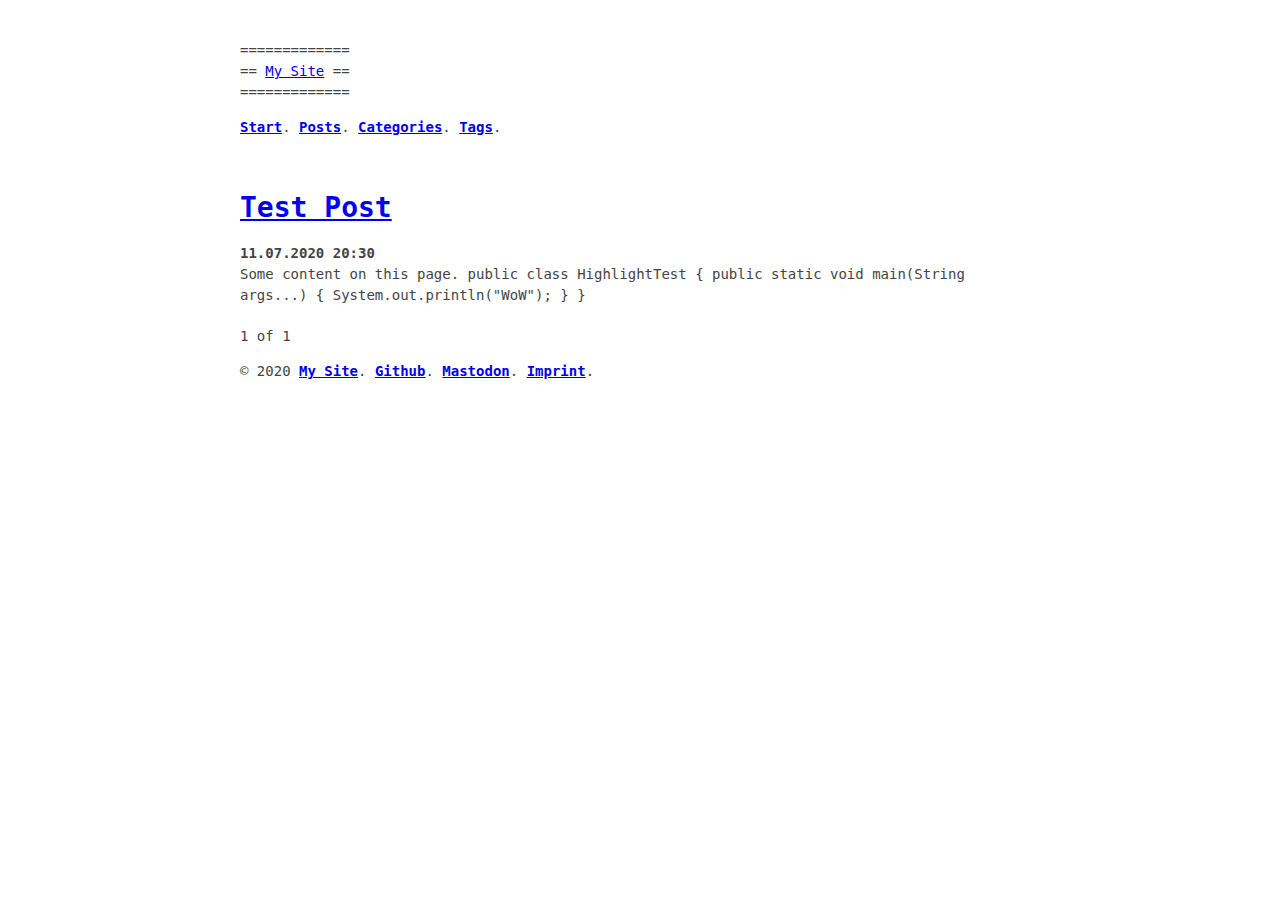
<file: index.html>
<!DOCTYPE html>
<html lang="en-gb">
<head>
	<meta name="generator" content="Hugo 0.73.0" />
	<meta charset="UTF-8">
	<meta name="viewport" content="width=device-width, initial-scale=1">
	<meta http-equiv="X-UA-Compatible" content="IE=edge">
	<style type=text/css>body{font-family:monospace;}</style>
	<title>My Site</title>
	
	
	<link rel="stylesheet" href="/css/style.css">
	<link rel="alternate" type="application/rss+xml" href="/index.xml" title="My Site">
</head>
<body>
	<header>
	=============<br>
	== <a href="https://christianjank.github.io">My Site</a> ==<br>
	=============
	<div style="float: right;"></div><br>
	<p>
	<nav>
			<a href="/"><b>Start</b></a>.
			
			
			<a href="/posts/"><b>Posts</b></a>.
			
			<a href="/categories/"><b>Categories</b></a>.
			
			<a href="/tags/"><b>Tags</b></a>.
			
	</nav>
	</p>
	
</header>

	
	<main>
		
		
			<article>
	<h1><a href="https://christianjank.github.io/posts/test-post/">Test Post</a></h1>
	<b><time>11.07.2020 20:30</time></b>
	
	<div>
		Some content on this page.
 public class HighlightTest { public static void main(String args...) { System.out.println(&#34;WoW&#34;); } } 
		
	</div>
</article>

		
		<div>

1 of 1

</div>

	</main>

	<footer>
	<p>&copy; 2020 <a href="https://christianjank.github.io"><b>My Site</b></a>.
	<a href="https://github.com/example"><b>Github</b></a>.
	<a href="https://example.com/@user"><b>Mastodon</b></a>.
	<a href="/imprint"><b>Imprint</b></a>.
	</p>
</footer>

</body>
</html>
</file>
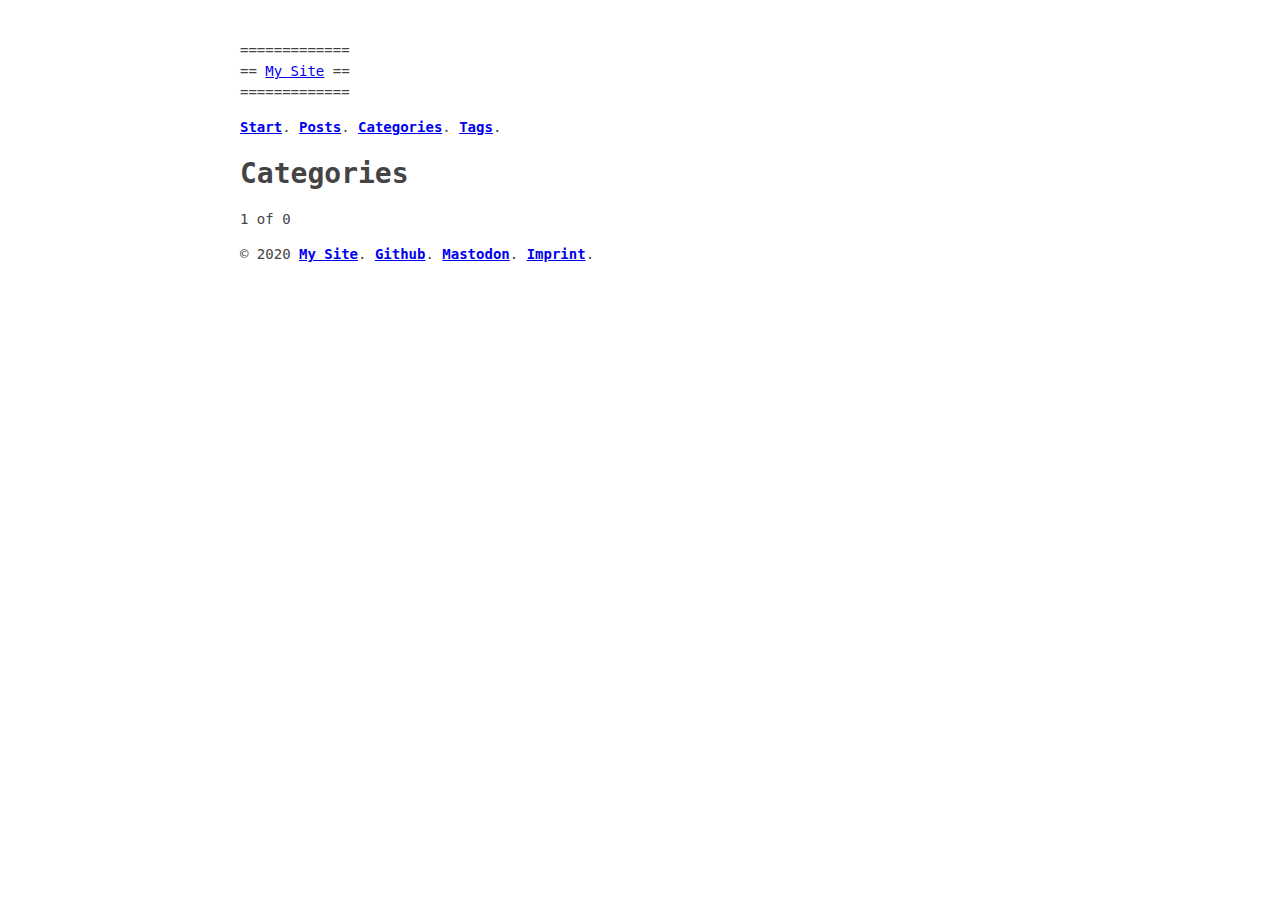
<file: categories/index.html>
<!DOCTYPE html>
<html lang="en-gb">
<head>
	<meta charset="UTF-8">
	<meta name="viewport" content="width=device-width, initial-scale=1">
	<meta http-equiv="X-UA-Compatible" content="IE=edge">
	<style type=text/css>body{font-family:monospace;}</style>
	<title>Categories</title>
	
	
	<link rel="stylesheet" href="/css/style.css">
	<link rel="alternate" type="application/rss+xml" href="/categories/index.xml" title="My Site">
</head>
<body>
	<header>
	=============<br>
	== <a href="https://christianjank.github.io">My Site</a> ==<br>
	=============
	<div style="float: right;"></div><br>
	<p>
	<nav>
			<a href="/"><b>Start</b></a>.
			
			
			<a href="/posts/"><b>Posts</b></a>.
			
			<a href="/categories/"><b>Categories</b></a>.
			
			<a href="/tags/"><b>Tags</b></a>.
			
	</nav>
	</p>
	
</header>

	
	<main>
		
		
		<div>
			<h1>Categories</h1>
			
		</div>
		
		
		<ul>
		    
		</ul>
		<div>

1 of 0

</div>

	</main>

	<footer>
	<p>&copy; 2020 <a href="https://christianjank.github.io"><b>My Site</b></a>.
	<a href="https://github.com/example"><b>Github</b></a>.
	<a href="https://example.com/@user"><b>Mastodon</b></a>.
	<a href="/imprint"><b>Imprint</b></a>.
	</p>
</footer>

</body>
</html>
</file>
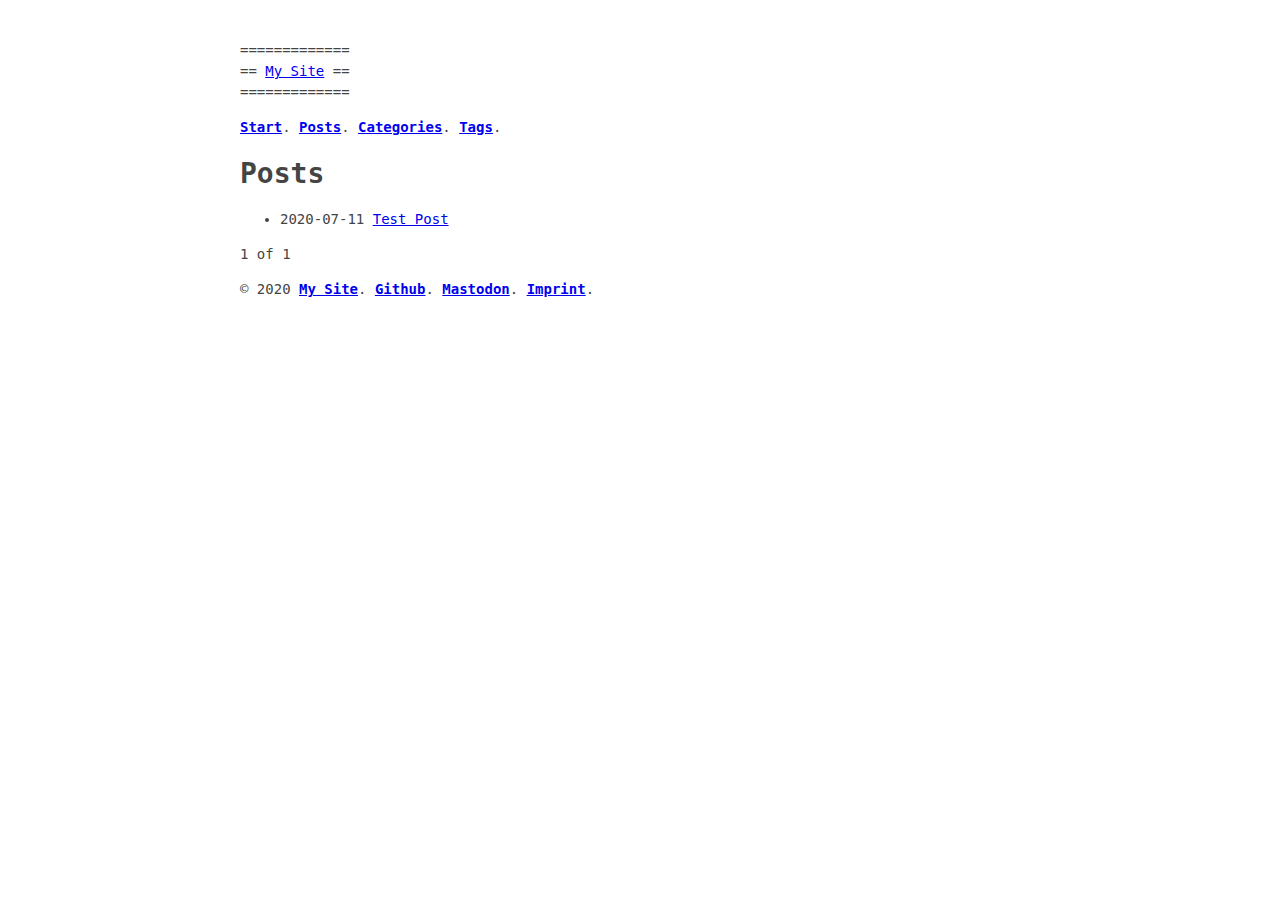
<file: posts/index.html>
<!DOCTYPE html>
<html lang="en-gb">
<head>
	<meta charset="UTF-8">
	<meta name="viewport" content="width=device-width, initial-scale=1">
	<meta http-equiv="X-UA-Compatible" content="IE=edge">
	<style type=text/css>body{font-family:monospace;}</style>
	<title>Posts</title>
	
	
	<link rel="stylesheet" href="/css/style.css">
	<link rel="alternate" type="application/rss+xml" href="/posts/index.xml" title="My Site">
</head>
<body>
	<header>
	=============<br>
	== <a href="https://christianjank.github.io">My Site</a> ==<br>
	=============
	<div style="float: right;"></div><br>
	<p>
	<nav>
			<a href="/"><b>Start</b></a>.
			
			
			<a href="/posts/"><b>Posts</b></a>.
			
			<a href="/categories/"><b>Categories</b></a>.
			
			<a href="/tags/"><b>Tags</b></a>.
			
	</nav>
	</p>
	
</header>

	
	<main>
		
		
		<div>
			<h1>Posts</h1>
			
		</div>
		
		
		<ul>
		    
		    <li>
		        <div class="post-title">
				
				    2020-07-11 <a href="/posts/test-post/">Test Post</a>
				
		        </div>
		    </li>
		    
		</ul>
		<div>

1 of 1

</div>

	</main>

	<footer>
	<p>&copy; 2020 <a href="https://christianjank.github.io"><b>My Site</b></a>.
	<a href="https://github.com/example"><b>Github</b></a>.
	<a href="https://example.com/@user"><b>Mastodon</b></a>.
	<a href="/imprint"><b>Imprint</b></a>.
	</p>
</footer>

</body>
</html>
</file>
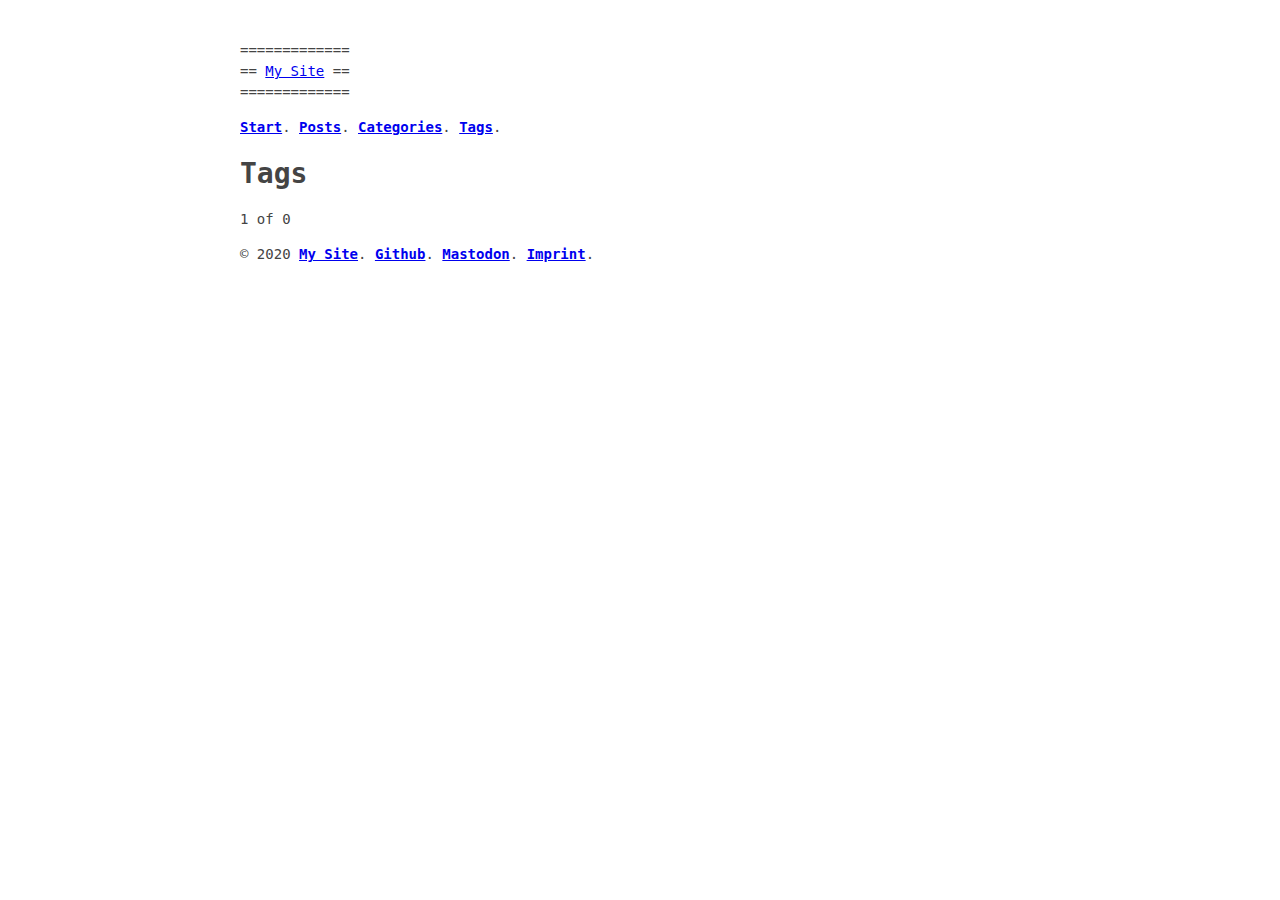
<file: tags/index.html>
<!DOCTYPE html>
<html lang="en-gb">
<head>
	<meta charset="UTF-8">
	<meta name="viewport" content="width=device-width, initial-scale=1">
	<meta http-equiv="X-UA-Compatible" content="IE=edge">
	<style type=text/css>body{font-family:monospace;}</style>
	<title>Tags</title>
	
	
	<link rel="stylesheet" href="/css/style.css">
	<link rel="alternate" type="application/rss+xml" href="/tags/index.xml" title="My Site">
</head>
<body>
	<header>
	=============<br>
	== <a href="https://christianjank.github.io">My Site</a> ==<br>
	=============
	<div style="float: right;"></div><br>
	<p>
	<nav>
			<a href="/"><b>Start</b></a>.
			
			
			<a href="/posts/"><b>Posts</b></a>.
			
			<a href="/categories/"><b>Categories</b></a>.
			
			<a href="/tags/"><b>Tags</b></a>.
			
	</nav>
	</p>
	
</header>

	
	<main>
		
		
		<div>
			<h1>Tags</h1>
			
		</div>
		
		
		<ul>
		    
		</ul>
		<div>

1 of 0

</div>

	</main>

	<footer>
	<p>&copy; 2020 <a href="https://christianjank.github.io"><b>My Site</b></a>.
	<a href="https://github.com/example"><b>Github</b></a>.
	<a href="https://example.com/@user"><b>Mastodon</b></a>.
	<a href="/imprint"><b>Imprint</b></a>.
	</p>
</footer>

</body>
</html>
</file>
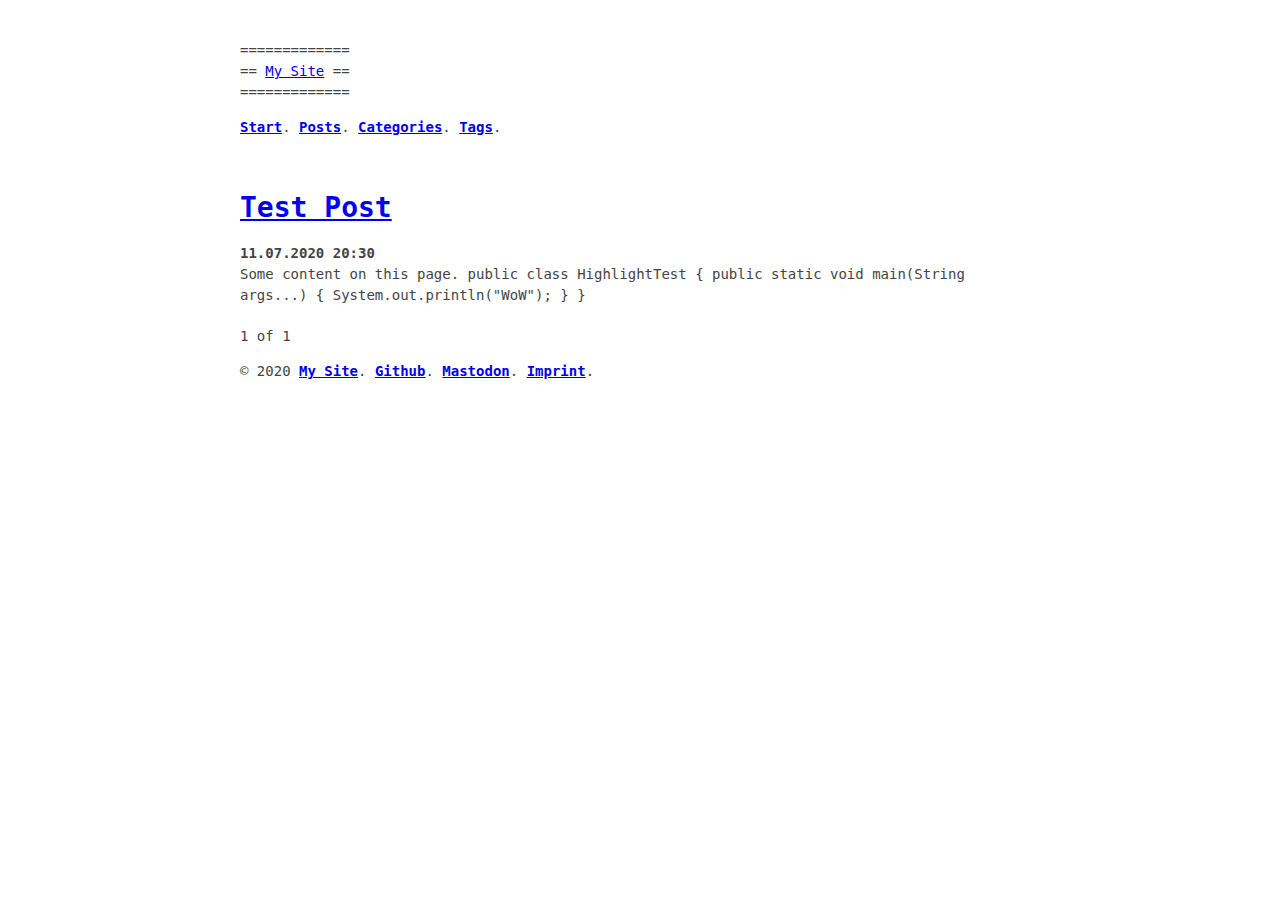
<file: page/1/index.html>
<!DOCTYPE html><html><head><title>https://christianjank.github.io/</title><link rel="canonical" href="https://christianjank.github.io/"/><meta name="robots" content="noindex"><meta charset="utf-8" /><meta http-equiv="refresh" content="0; url=https://christianjank.github.io/" /></head></html>
</file>
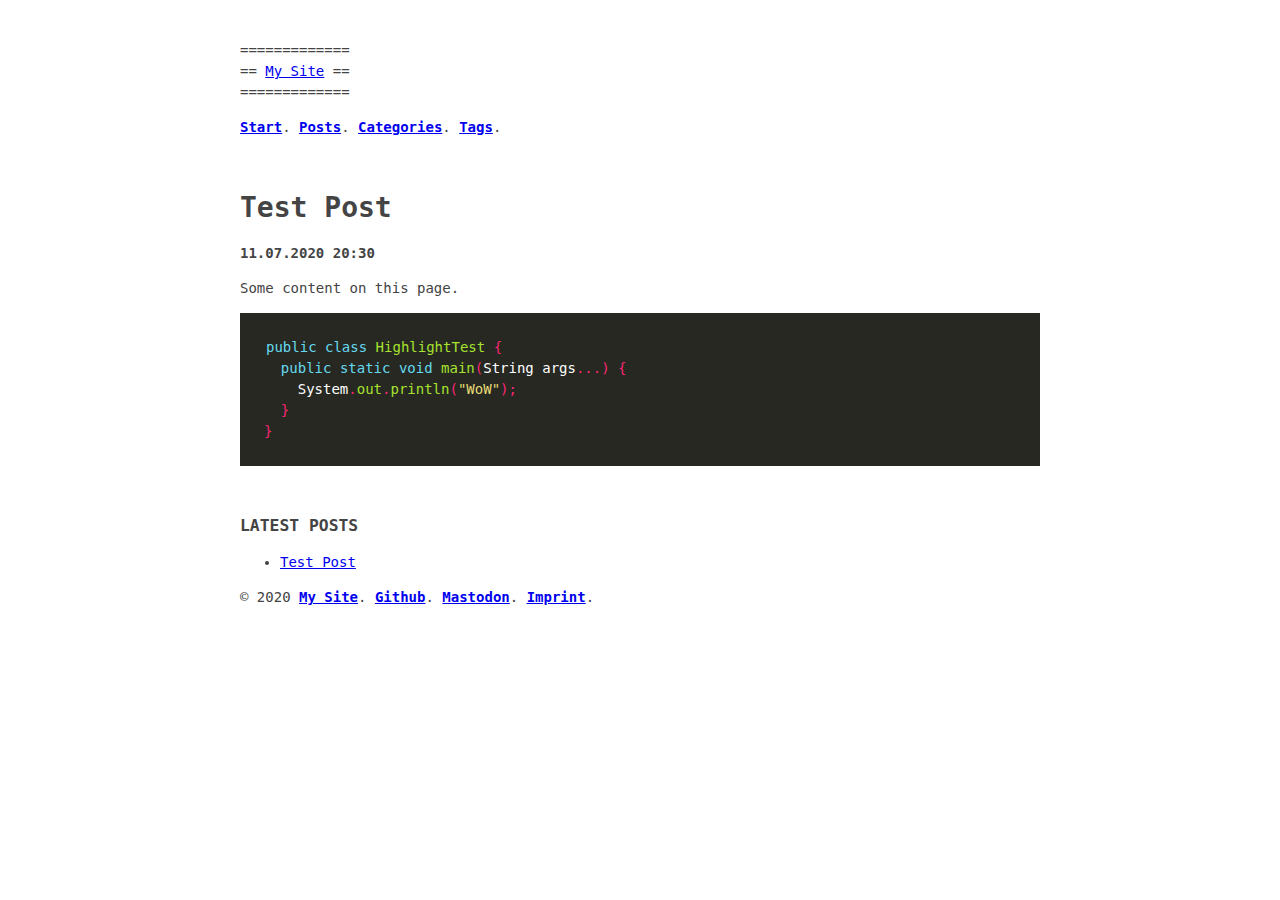
<file: posts/test-post/index.html>
<!DOCTYPE html>
<html lang="en-gb">
<head>
	<meta charset="UTF-8">
	<meta name="viewport" content="width=device-width, initial-scale=1">
	<meta http-equiv="X-UA-Compatible" content="IE=edge">
	<style type=text/css>body{font-family:monospace;}</style>
	<title>Test Post</title>
	
	
	<link rel="stylesheet" href="/css/style.css">
	
</head>
<body>
	<header>
	=============<br>
	== <a href="https://christianjank.github.io">My Site</a> ==<br>
	=============
	<div style="float: right;"></div><br>
	<p>
	<nav>
			<a href="/"><b>Start</b></a>.
			
			
			<a href="/posts/"><b>Posts</b></a>.
			
			<a href="/categories/"><b>Categories</b></a>.
			
			<a href="/tags/"><b>Tags</b></a>.
			
	</nav>
	</p>
	
</header>

	
	<main>
		<article>
			<h1>Test Post</h1>
			<b><time>11.07.2020 20:30</time></b>
		       

			<div>
				<p>Some content on this page.</p>
<script type="application/javascript" src="https://gist.github.com/spf13/7896402.js"></script>

<div class="highlight"><pre style="color:#f8f8f2;background-color:#272822;-moz-tab-size:4;-o-tab-size:4;tab-size:4"><code class="language-java" data-lang="java"><span style="color:#66d9ef">public</span> <span style="color:#66d9ef">class</span> <span style="color:#a6e22e">HighlightTest</span> <span style="color:#f92672">{</span>
  <span style="color:#66d9ef">public</span> <span style="color:#66d9ef">static</span> <span style="color:#66d9ef">void</span> <span style="color:#a6e22e">main</span><span style="color:#f92672">(</span>String args<span style="color:#f92672">...)</span> <span style="color:#f92672">{</span>
    System<span style="color:#f92672">.</span><span style="color:#a6e22e">out</span><span style="color:#f92672">.</span><span style="color:#a6e22e">println</span><span style="color:#f92672">(</span><span style="color:#e6db74">&#34;WoW&#34;</span><span style="color:#f92672">);</span>
  <span style="color:#f92672">}</span>
<span style="color:#f92672">}</span></code></pre></div>

			</div>
		</article>
	</main>
<aside>
	<div>
		<div>
			<h3>LATEST POSTS</h3>
		</div>
		<div>
			<ul>
				
				<li><a href="/posts/test-post/">Test Post</a></li>
				
			</ul>
		</div>
	</div>
</aside>


	<footer>
	<p>&copy; 2020 <a href="https://christianjank.github.io"><b>My Site</b></a>.
	<a href="https://github.com/example"><b>Github</b></a>.
	<a href="https://example.com/@user"><b>Mastodon</b></a>.
	<a href="/imprint"><b>Imprint</b></a>.
	</p>
</footer>

</body>
</html>
</file>
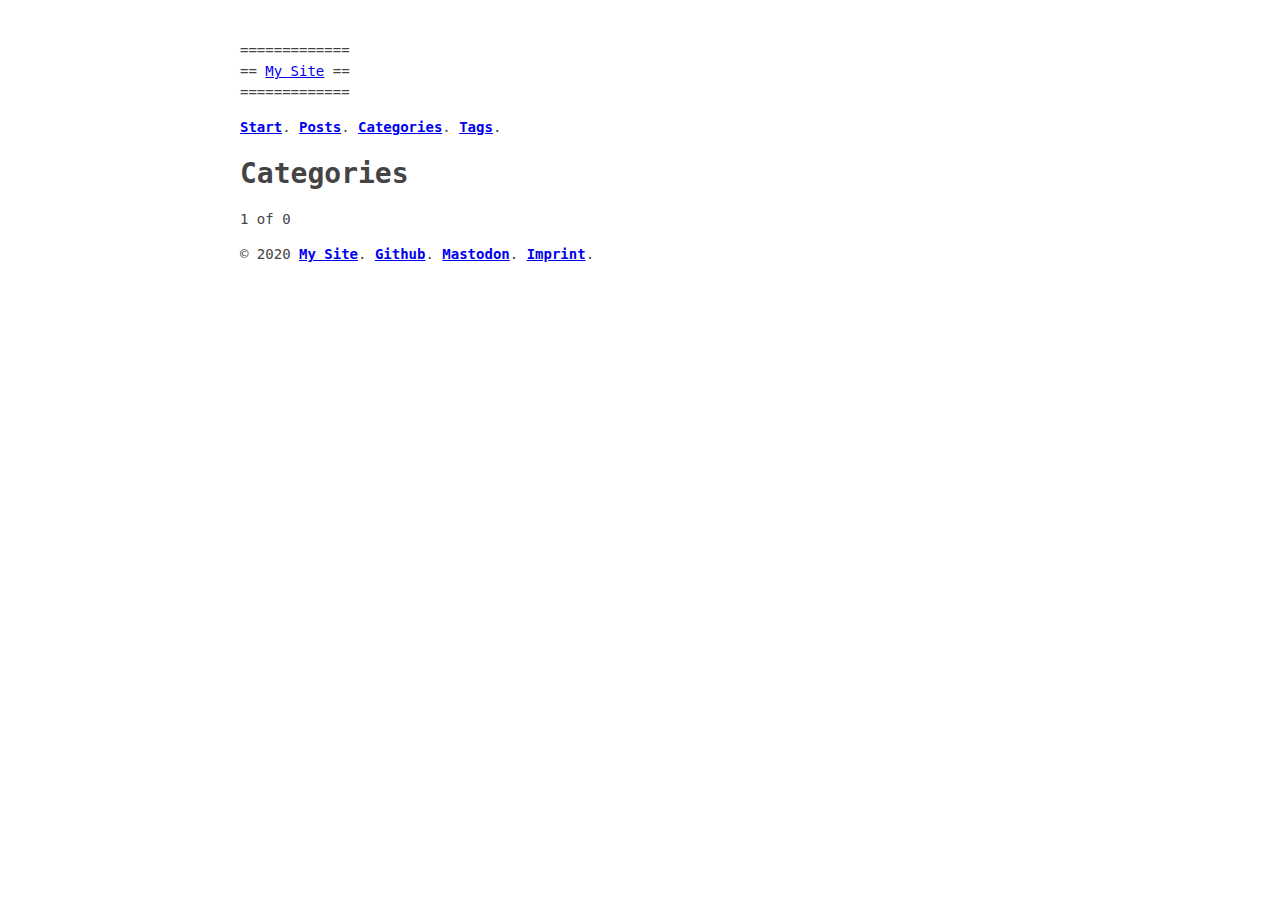
<file: categories/page/1/index.html>
<!DOCTYPE html><html><head><title>https://christianjank.github.io/categories/</title><link rel="canonical" href="https://christianjank.github.io/categories/"/><meta name="robots" content="noindex"><meta charset="utf-8" /><meta http-equiv="refresh" content="0; url=https://christianjank.github.io/categories/" /></head></html>
</file>
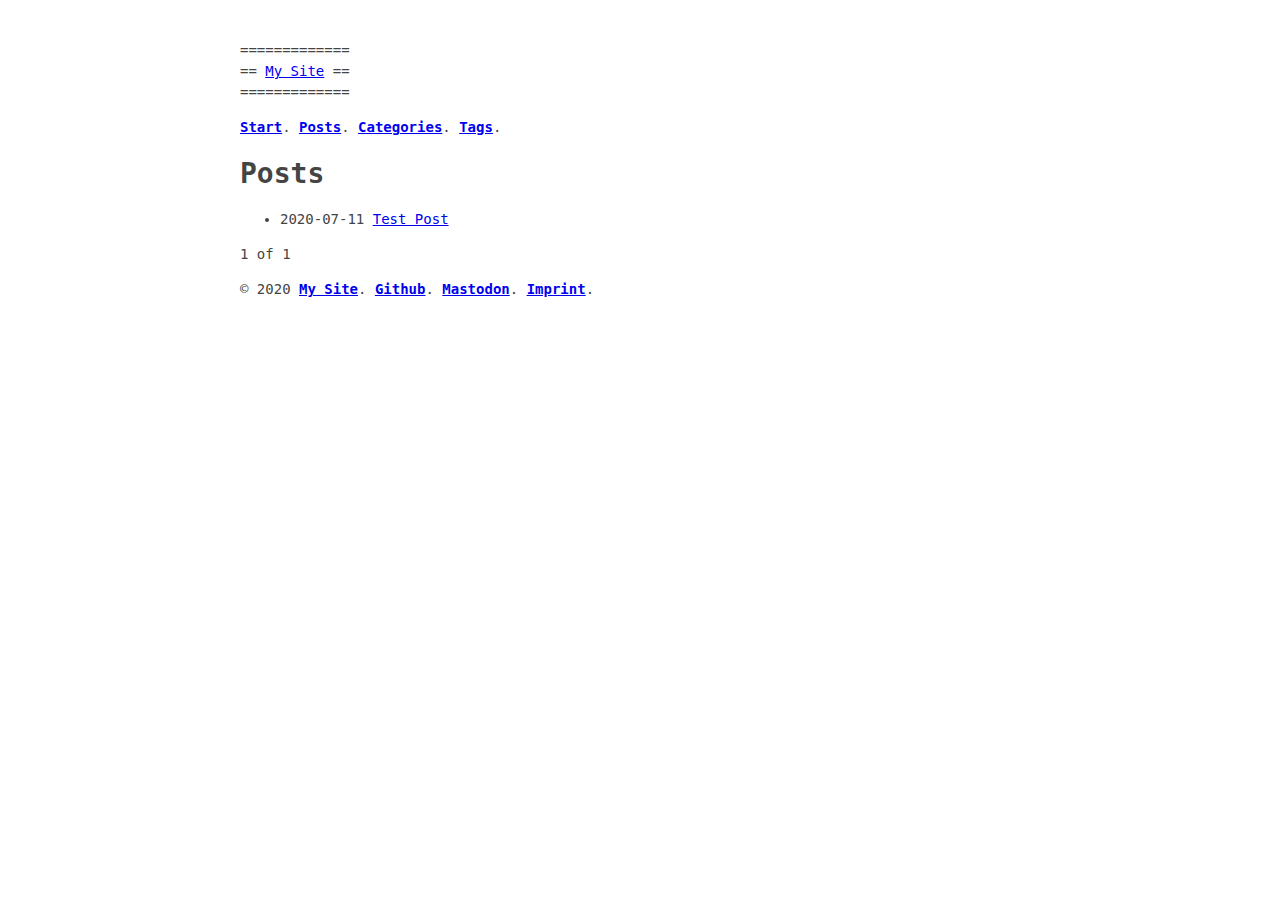
<file: posts/page/1/index.html>
<!DOCTYPE html><html><head><title>https://christianjank.github.io/posts/</title><link rel="canonical" href="https://christianjank.github.io/posts/"/><meta name="robots" content="noindex"><meta charset="utf-8" /><meta http-equiv="refresh" content="0; url=https://christianjank.github.io/posts/" /></head></html>
</file>
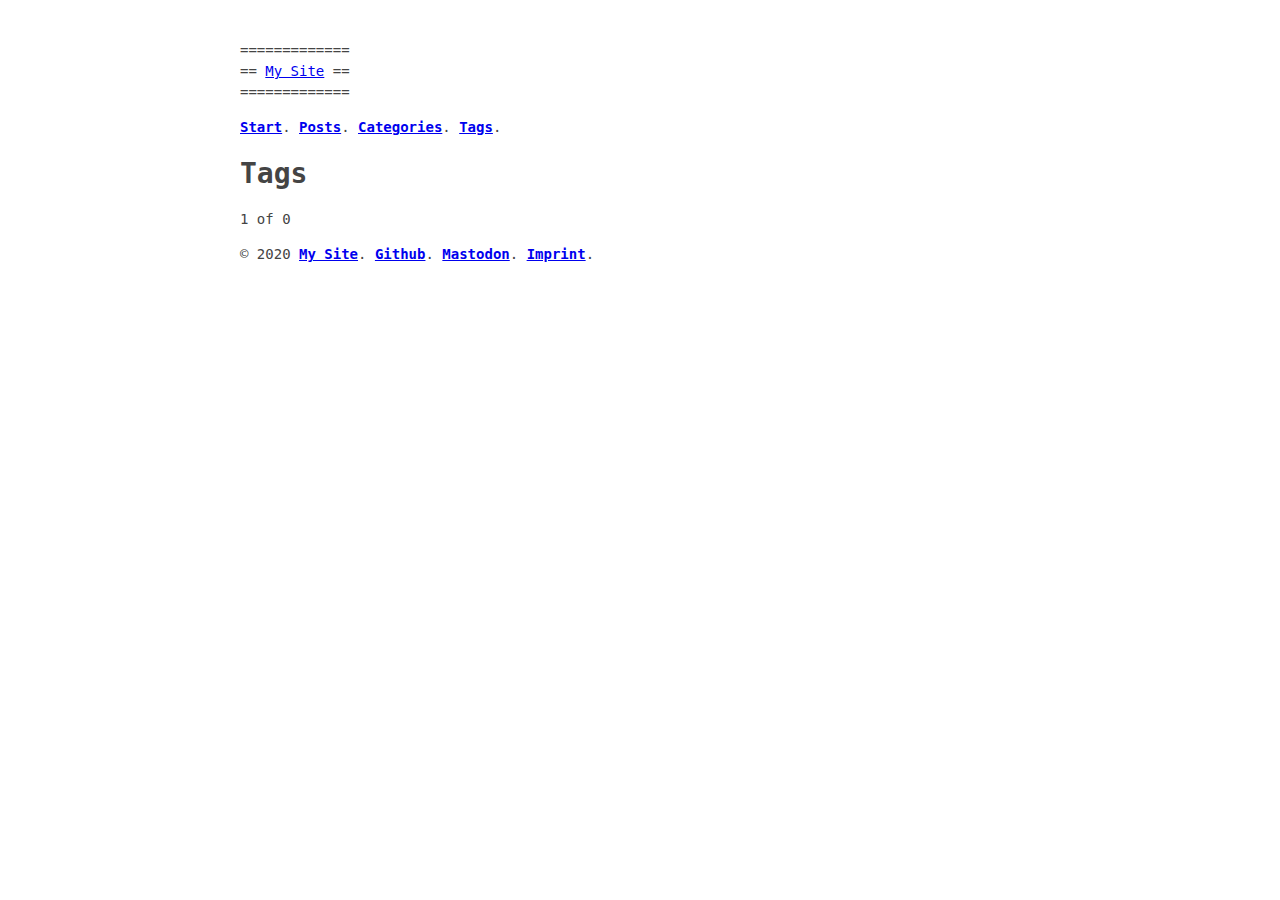
<file: tags/page/1/index.html>
<!DOCTYPE html><html><head><title>https://christianjank.github.io/tags/</title><link rel="canonical" href="https://christianjank.github.io/tags/"/><meta name="robots" content="noindex"><meta charset="utf-8" /><meta http-equiv="refresh" content="0; url=https://christianjank.github.io/tags/" /></head></html>
</file>
<file: css/style.css>
html {
  overflow-y: scroll
}

body {
  max-width: 800px;
  margin: 40px auto;
  padding: 0 10px;
  font: 14px/1.5 monospace;
  color: #444
}

h1, h2, h3 {
  line-height: 1.2
}

@media (prefers-color-scheme: dark) {
  body {
    color: white;
    background: #444
  }
  a:link {
    color: #5bf
  }
  a:visited {
    color: #ccf
  }
}

code {
  color: #FFFFFF;
  /* background: #000000; */
  padding: 2px
}

pre {
  color: #FFFFFF;
  background: #000000;
  padding: 24px;
  white-space: pre-wrap
}

article {
  padding: 20px 0
}

.center {
  display: block;
  margin-left: auto;
  margin-right: auto;
  width: 100%;
}
</file>
